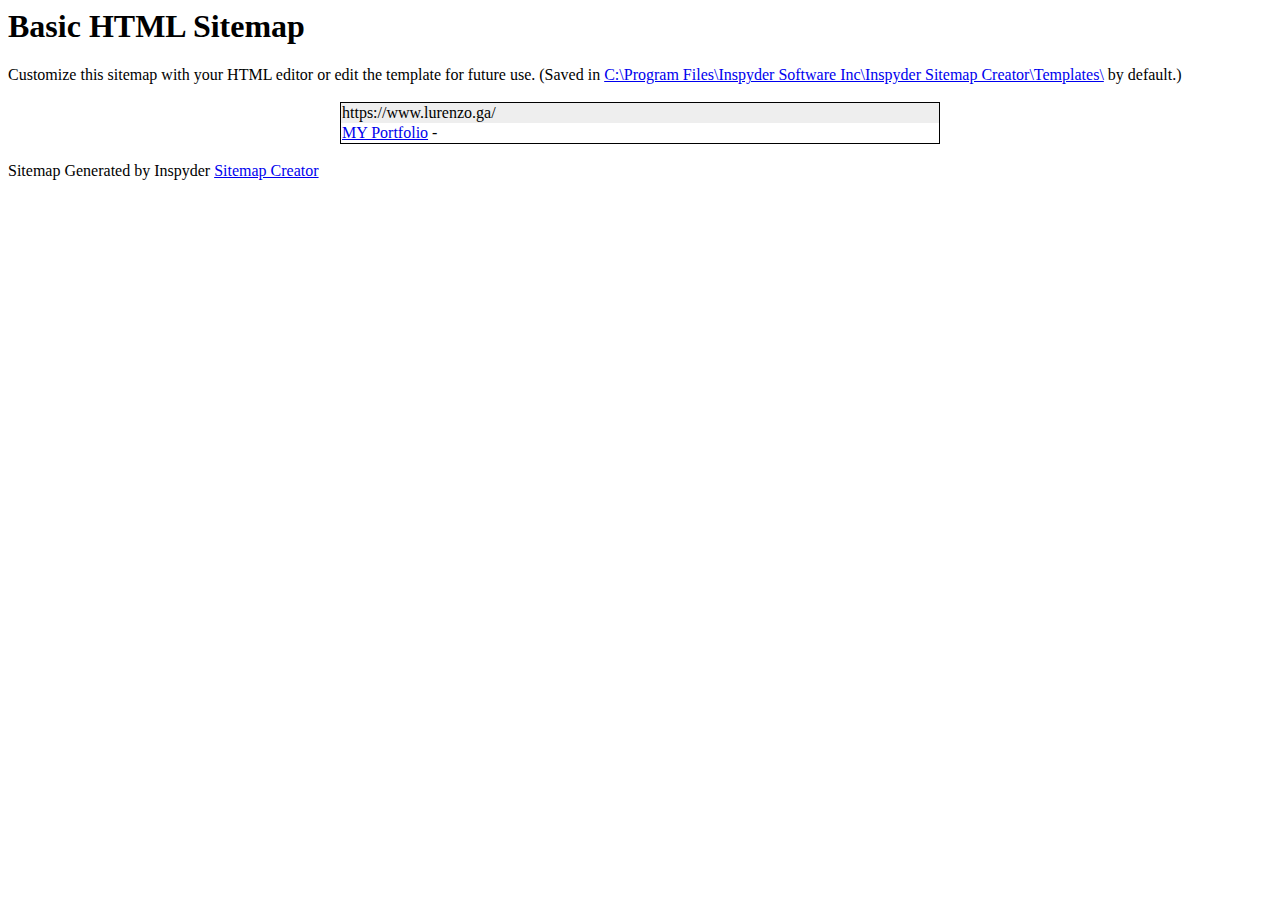
<file: sitemap.html>
<!DOCTYPE HTML PUBLIC "-//W3C//DTD HTML 4.0 Transitional//EN">
<html>
<head>
    <title>Sitemap</title>
    <meta name="GENERATOR" content="Inspyder Sitemap Creator - http://www.inspyder.com" />
    <meta http-equiv="Content-Type" content="application/xml,text/html; charset=utf-8" />
</head>
<body>
    <h1>
        Basic HTML Sitemap</h1>
    Customize this sitemap with your HTML editor or edit the template for future use.
    (Saved in <a href="file:///C:/Program Files/Inspyder Software Inc/Inspyder Sitemap Creator/Templates/">
        C:\Program Files\Inspyder Software Inc\Inspyder Sitemap Creator\Templates\</a>
    by default.)<br />
    <br />
    <table style="border: solid 1px;" cellspacing="0" width="600px" align="center">
        
		<TR bgcolor="#EEEEEE"><TD>https://www.lurenzo.ga/</TD></TR>
		
			<TR><TD><A HREF="https://www.lurenzo.ga/">MY Portfolio</A> - </TD></TR>
		
	
    </table>
    <br />
    Sitemap Generated by Inspyder <a href="http://www.inspyder.com/products/SitemapCreator/">
        Sitemap Creator</a>
</body>
</html>
</file>
